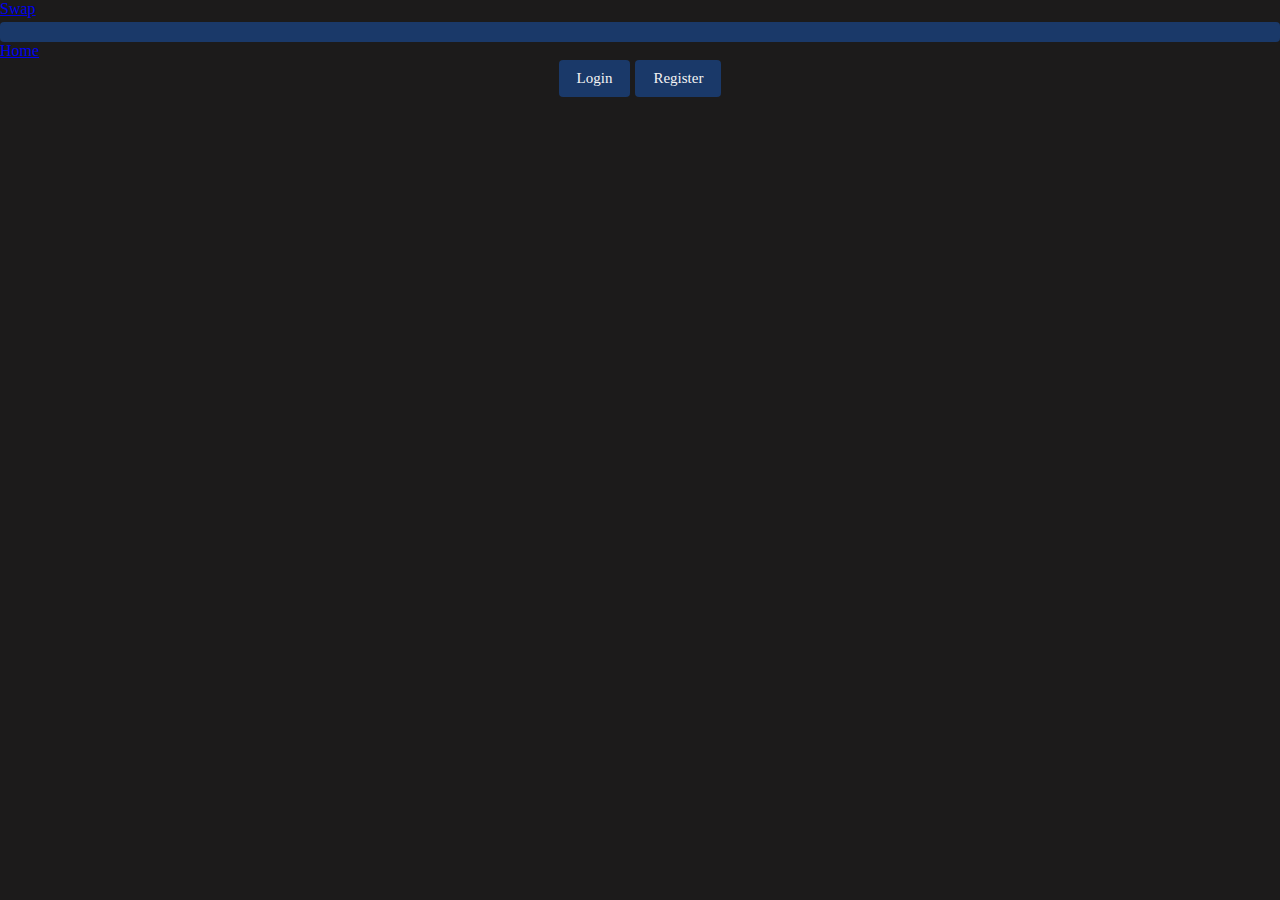
<file: views/home.html>
<!DOCTYPE html>
<html lang="en">
<head>
	<meta charset="UTF-8">
	<meta name="viewport" content="width=device-width, initial-scale=1.0">
	<style>
		@import url('https://fonts.googleapis.com/css2?family=BIZ+UDPGothic&display=swap');
	</style>
	<link href="https://cdn.jsdelivr.net/npm/bootstrap@5.2.0-beta1/dist/css/bootstrap.min.css" rel="stylesheet" integrity="sha384-0evHe/X+R7YkIZDRvuzKMRqM+OrBnVFBL6DOitfPri4tjfHxaWutUpFmBp4vmVor" crossorigin="anonymous">
	<link rel="stylesheet" href="../assets/css/home.css">
	<title>Document</title>

</head>
<body>

	<nav class="navbar navbar-expand-lg bg-primary bg-opacity-50">
		<div class="container-fluid">
		  <a class="navbar-brand" href="../index.html">Swap</a>
		  <button class="navbar-toggler" type="button" data-bs-toggle="collapse" data-bs-target="#navbarSupportedContent" aria-controls="navbarSupportedContent" aria-expanded="false" aria-label="Toggle navigation">
			<span class="navbar-toggler-icon"></span>
		  </button>
		  <div class="collapse navbar-collapse" id="navbarSupportedContent">
			<ul class="navbar-nav me-auto mb-2 mb-lg-0">
			  <li class="nav-item">
				<a class="nav-link active" aria-current="page" href="#">Home</a>
			  </li>
			</ul>
		  </div>
		</div>
	  </nav>

	<main class="main">
		<div class="formSelect">
			<button class="loginBoxbtn" type="button">Login</button>
			<button class="registerBoxbtn" type="button">Register</button>
		</div>
	</main>
	<script src="https://cdn.jsdelivr.net/npm/bootstrap@5.2.0-beta1/dist/js/bootstrap.bundle.min.js" integrity="sha384-pprn3073KE6tl6bjs2QrFaJGz5/SUsLqktiwsUTF55Jfv3qYSDhgCecCxMW52nD2" crossorigin="anonymous"></script>
    <script defer src="../components/home.js"></script>
</body>
</html>
</file>
<file: assets/css/home.css>
*{
    font-family: 'BIZ UDPGothic', sans-serif;
}
*,
*:before,
*:after {
    margin: 0;
    padding: 0;
    font-family: inherit;
    box-sizing: border-box;
}
main{
    display: flex;
    align-items: center;
    justify-content: center;
    flex-direction: column ;
}
#form {
    width: max-content;
    margin: 40px auto;
    font-family: "Segoe UI", sans-serif;
    padding: 25px 28px;
    background: #151414;
    border-radius: 4px;
    border: 1px solid #302d2d;
    animation: popup 0.4s cubic-bezier(0.68, -0.55, 0.27, 1.55);
}
@keyframes popup {
    0% {
        transform: scale(0.2);
        opacity: 0;
    }
    100% {
        transform: scale(1);
        opacity: 1;
    }
}
h2 {
    text-align: center;
    font-size: 28px;
    margin-bottom: 20px;
    font-weight: 400;
    color: #e7e7e7;
}
.input-parent {
    display: block;
    margin-bottom: 20px;
}
label {
    display: block;
    font-size: 16px;
    margin-bottom: 8px;
    color: #a4a4a4;
}
.input-parent input {
    padding: 10px 8px;
    width: 100%;
    font-size: 16px;
    background: #323131;
    border: none;
    color: #c7c7c7;
    border-radius: 4px;
    outline: none;
    transition: all 0.2s ease;
}
.input-parent input:hover {
    background: #404040;
}
.input-parent input:focus {
    box-shadow: 0px 0px 0px 1px #0087ff;
}
button {
    padding: 10px 18px;
    font-size: 15px;
    background: #1a3969;
    width: 100%;
    border: none;
    border-radius: 4px;
    color: #f4f4f4;
    transition: all 0.2s ease;
}
button:hover {
    opacity: 0.9;
}
button:focus {
    box-shadow: 0px 0px 0px 3px black;
}
body {
    background: #1c1b1b;
}
span {
    color:white;
    font-size:1rem;
}
.formSelect {
    display: flex;
    flex-direction: row;
    gap: 5px;
}
</file>
